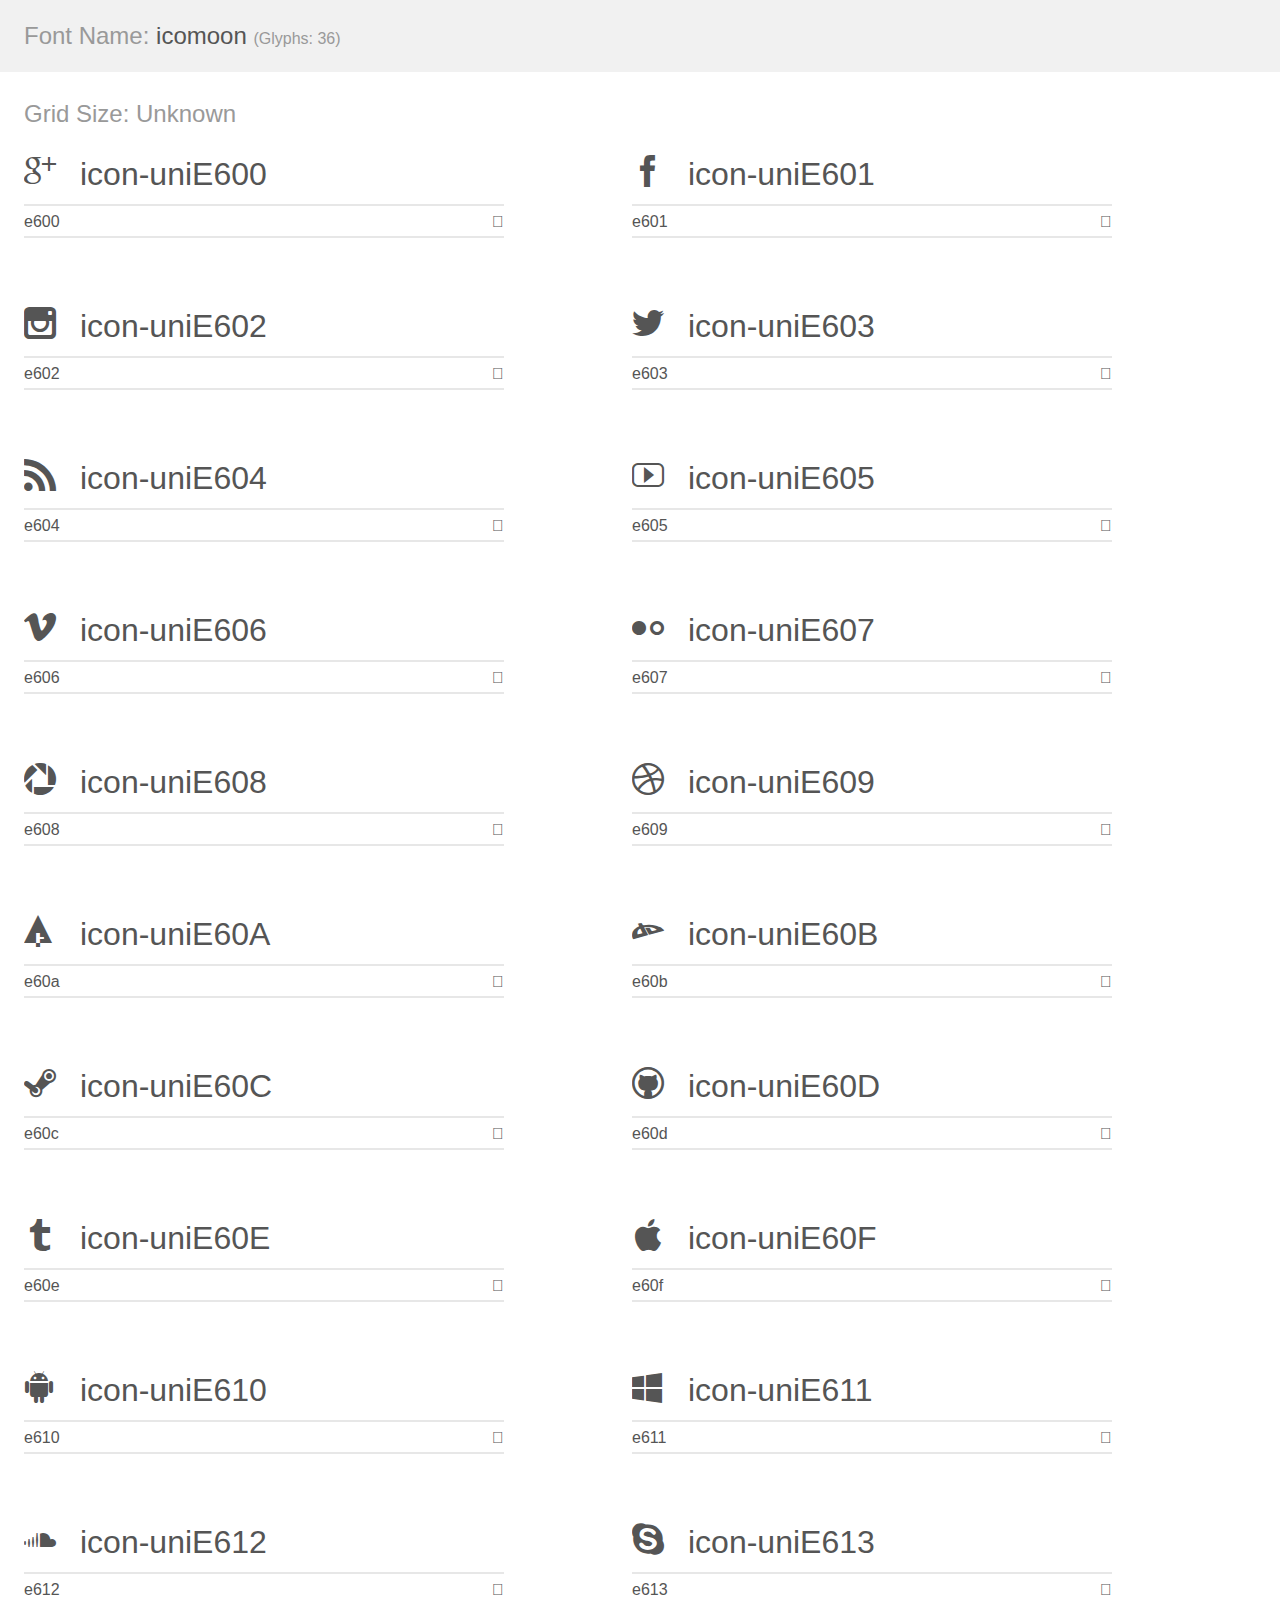
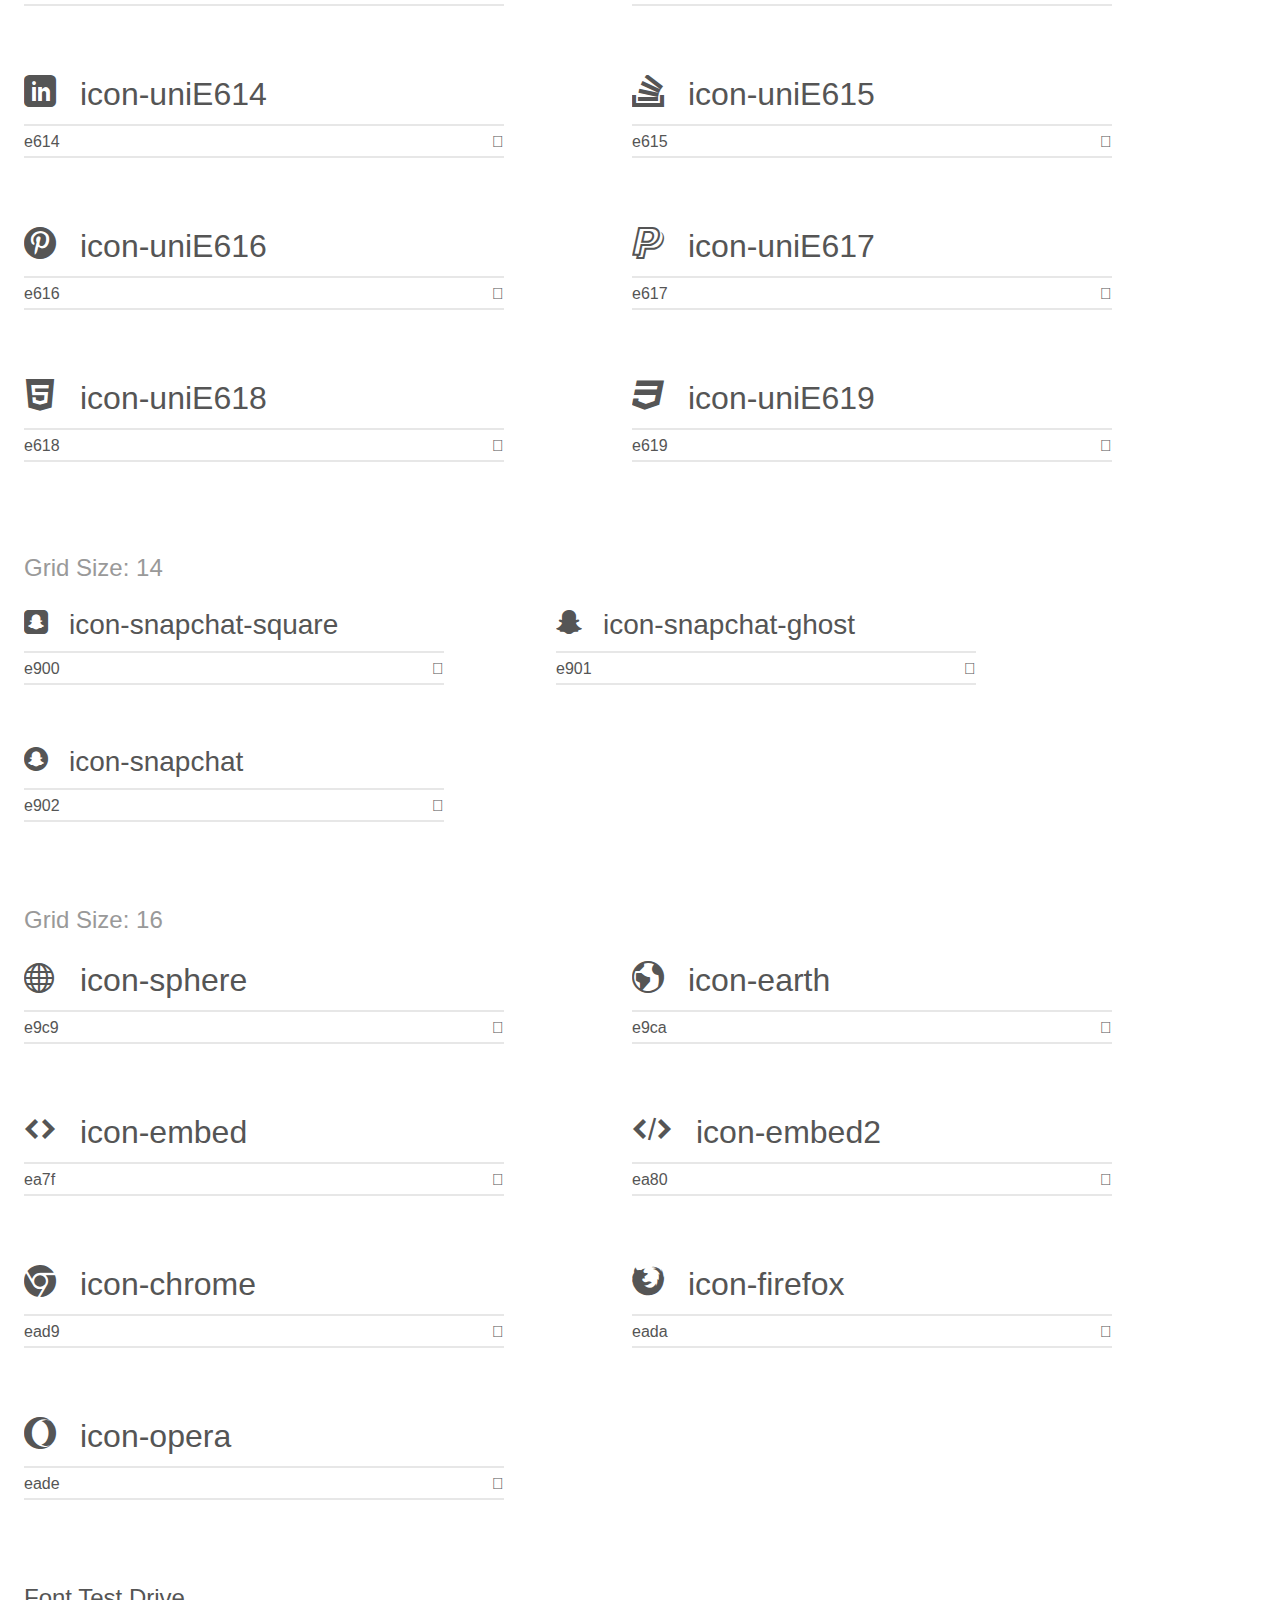
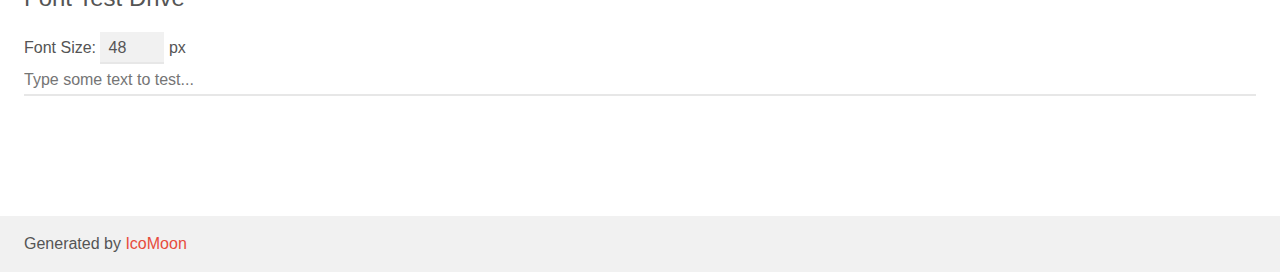
<file: fonts/demo.html>
<!doctype html>
<html>
<head>
    <meta charset="utf-8">
    <title>IcoMoon Demo</title>
    <meta name="description" content="An Icon Font Generated By IcoMoon.io">
    <meta name="viewport" content="width=device-width, initial-scale=1">
    <link rel="stylesheet" href="demo-files/demo.css">
    <link rel="stylesheet" href="style.css"></head>
<body>
    <div class="bgc1 clearfix">
        <h1 class="mhmm mvm"><span class="fgc1">Font Name:</span> icomoon <small class="fgc1">(Glyphs:&nbsp;36)</small></h1>
    </div>
    <div class="clearfix mhl ptl">
        <h1 class="mvm mtn fgc1">Grid Size: Unknown</h1>
        <div class="glyph fs1">
            <div class="clearfix bshadow0 pbs">
                <span class="icon-uniE600">
                
                </span>
                <span class="mls"> icon-uniE600</span>
            </div>
            <fieldset class="fs0 size1of1 clearfix hidden-false">
                <input type="text" readonly value="e600" class="unit size1of2" />
                <input type="text" maxlength="1" readonly value="&#xe600;" class="unitRight size1of2 talign-right" />
            </fieldset>
            <div class="fs0 bshadow0 clearfix hidden-true">
                <span class="unit pvs fgc1">liga: </span>
                <input type="text" readonly value="" class="liga unitRight" />
            </div>
        </div>
        <div class="glyph fs1">
            <div class="clearfix bshadow0 pbs">
                <span class="icon-uniE601">
                
                </span>
                <span class="mls"> icon-uniE601</span>
            </div>
            <fieldset class="fs0 size1of1 clearfix hidden-false">
                <input type="text" readonly value="e601" class="unit size1of2" />
                <input type="text" maxlength="1" readonly value="&#xe601;" class="unitRight size1of2 talign-right" />
            </fieldset>
            <div class="fs0 bshadow0 clearfix hidden-true">
                <span class="unit pvs fgc1">liga: </span>
                <input type="text" readonly value="" class="liga unitRight" />
            </div>
        </div>
        <div class="glyph fs1">
            <div class="clearfix bshadow0 pbs">
                <span class="icon-uniE602">
                
                </span>
                <span class="mls"> icon-uniE602</span>
            </div>
            <fieldset class="fs0 size1of1 clearfix hidden-false">
                <input type="text" readonly value="e602" class="unit size1of2" />
                <input type="text" maxlength="1" readonly value="&#xe602;" class="unitRight size1of2 talign-right" />
            </fieldset>
            <div class="fs0 bshadow0 clearfix hidden-true">
                <span class="unit pvs fgc1">liga: </span>
                <input type="text" readonly value="" class="liga unitRight" />
            </div>
        </div>
        <div class="glyph fs1">
            <div class="clearfix bshadow0 pbs">
                <span class="icon-uniE603">
                
                </span>
                <span class="mls"> icon-uniE603</span>
            </div>
            <fieldset class="fs0 size1of1 clearfix hidden-false">
                <input type="text" readonly value="e603" class="unit size1of2" />
                <input type="text" maxlength="1" readonly value="&#xe603;" class="unitRight size1of2 talign-right" />
            </fieldset>
            <div class="fs0 bshadow0 clearfix hidden-true">
                <span class="unit pvs fgc1">liga: </span>
                <input type="text" readonly value="" class="liga unitRight" />
            </div>
        </div>
        <div class="glyph fs1">
            <div class="clearfix bshadow0 pbs">
                <span class="icon-uniE604">
                
                </span>
                <span class="mls"> icon-uniE604</span>
            </div>
            <fieldset class="fs0 size1of1 clearfix hidden-false">
                <input type="text" readonly value="e604" class="unit size1of2" />
                <input type="text" maxlength="1" readonly value="&#xe604;" class="unitRight size1of2 talign-right" />
            </fieldset>
            <div class="fs0 bshadow0 clearfix hidden-true">
                <span class="unit pvs fgc1">liga: </span>
                <input type="text" readonly value="" class="liga unitRight" />
            </div>
        </div>
        <div class="glyph fs1">
            <div class="clearfix bshadow0 pbs">
                <span class="icon-uniE605">
                
                </span>
                <span class="mls"> icon-uniE605</span>
            </div>
            <fieldset class="fs0 size1of1 clearfix hidden-false">
                <input type="text" readonly value="e605" class="unit size1of2" />
                <input type="text" maxlength="1" readonly value="&#xe605;" class="unitRight size1of2 talign-right" />
            </fieldset>
            <div class="fs0 bshadow0 clearfix hidden-true">
                <span class="unit pvs fgc1">liga: </span>
                <input type="text" readonly value="" class="liga unitRight" />
            </div>
        </div>
        <div class="glyph fs1">
            <div class="clearfix bshadow0 pbs">
                <span class="icon-uniE606">
                
                </span>
                <span class="mls"> icon-uniE606</span>
            </div>
            <fieldset class="fs0 size1of1 clearfix hidden-false">
                <input type="text" readonly value="e606" class="unit size1of2" />
                <input type="text" maxlength="1" readonly value="&#xe606;" class="unitRight size1of2 talign-right" />
            </fieldset>
            <div class="fs0 bshadow0 clearfix hidden-true">
                <span class="unit pvs fgc1">liga: </span>
                <input type="text" readonly value="" class="liga unitRight" />
            </div>
        </div>
        <div class="glyph fs1">
            <div class="clearfix bshadow0 pbs">
                <span class="icon-uniE607">
                
                </span>
                <span class="mls"> icon-uniE607</span>
            </div>
            <fieldset class="fs0 size1of1 clearfix hidden-false">
                <input type="text" readonly value="e607" class="unit size1of2" />
                <input type="text" maxlength="1" readonly value="&#xe607;" class="unitRight size1of2 talign-right" />
            </fieldset>
            <div class="fs0 bshadow0 clearfix hidden-true">
                <span class="unit pvs fgc1">liga: </span>
                <input type="text" readonly value="" class="liga unitRight" />
            </div>
        </div>
        <div class="glyph fs1">
            <div class="clearfix bshadow0 pbs">
                <span class="icon-uniE608">
                
                </span>
                <span class="mls"> icon-uniE608</span>
            </div>
            <fieldset class="fs0 size1of1 clearfix hidden-false">
                <input type="text" readonly value="e608" class="unit size1of2" />
                <input type="text" maxlength="1" readonly value="&#xe608;" class="unitRight size1of2 talign-right" />
            </fieldset>
            <div class="fs0 bshadow0 clearfix hidden-true">
                <span class="unit pvs fgc1">liga: </span>
                <input type="text" readonly value="" class="liga unitRight" />
            </div>
        </div>
        <div class="glyph fs1">
            <div class="clearfix bshadow0 pbs">
                <span class="icon-uniE609">
                
                </span>
                <span class="mls"> icon-uniE609</span>
            </div>
            <fieldset class="fs0 size1of1 clearfix hidden-false">
                <input type="text" readonly value="e609" class="unit size1of2" />
                <input type="text" maxlength="1" readonly value="&#xe609;" class="unitRight size1of2 talign-right" />
            </fieldset>
            <div class="fs0 bshadow0 clearfix hidden-true">
                <span class="unit pvs fgc1">liga: </span>
                <input type="text" readonly value="" class="liga unitRight" />
            </div>
        </div>
        <div class="glyph fs1">
            <div class="clearfix bshadow0 pbs">
                <span class="icon-uniE60A">
                
                </span>
                <span class="mls"> icon-uniE60A</span>
            </div>
            <fieldset class="fs0 size1of1 clearfix hidden-false">
                <input type="text" readonly value="e60a" class="unit size1of2" />
                <input type="text" maxlength="1" readonly value="&#xe60a;" class="unitRight size1of2 talign-right" />
            </fieldset>
            <div class="fs0 bshadow0 clearfix hidden-true">
                <span class="unit pvs fgc1">liga: </span>
                <input type="text" readonly value="" class="liga unitRight" />
            </div>
        </div>
        <div class="glyph fs1">
            <div class="clearfix bshadow0 pbs">
                <span class="icon-uniE60B">
                
                </span>
                <span class="mls"> icon-uniE60B</span>
            </div>
            <fieldset class="fs0 size1of1 clearfix hidden-false">
                <input type="text" readonly value="e60b" class="unit size1of2" />
                <input type="text" maxlength="1" readonly value="&#xe60b;" class="unitRight size1of2 talign-right" />
            </fieldset>
            <div class="fs0 bshadow0 clearfix hidden-true">
                <span class="unit pvs fgc1">liga: </span>
                <input type="text" readonly value="" class="liga unitRight" />
            </div>
        </div>
        <div class="glyph fs1">
            <div class="clearfix bshadow0 pbs">
                <span class="icon-uniE60C">
                
                </span>
                <span class="mls"> icon-uniE60C</span>
            </div>
            <fieldset class="fs0 size1of1 clearfix hidden-false">
                <input type="text" readonly value="e60c" class="unit size1of2" />
                <input type="text" maxlength="1" readonly value="&#xe60c;" class="unitRight size1of2 talign-right" />
            </fieldset>
            <div class="fs0 bshadow0 clearfix hidden-true">
                <span class="unit pvs fgc1">liga: </span>
                <input type="text" readonly value="" class="liga unitRight" />
            </div>
        </div>
        <div class="glyph fs1">
            <div class="clearfix bshadow0 pbs">
                <span class="icon-uniE60D">
                
                </span>
                <span class="mls"> icon-uniE60D</span>
            </div>
            <fieldset class="fs0 size1of1 clearfix hidden-false">
                <input type="text" readonly value="e60d" class="unit size1of2" />
                <input type="text" maxlength="1" readonly value="&#xe60d;" class="unitRight size1of2 talign-right" />
            </fieldset>
            <div class="fs0 bshadow0 clearfix hidden-true">
                <span class="unit pvs fgc1">liga: </span>
                <input type="text" readonly value="" class="liga unitRight" />
            </div>
        </div>
        <div class="glyph fs1">
            <div class="clearfix bshadow0 pbs">
                <span class="icon-uniE60E">
                
                </span>
                <span class="mls"> icon-uniE60E</span>
            </div>
            <fieldset class="fs0 size1of1 clearfix hidden-false">
                <input type="text" readonly value="e60e" class="unit size1of2" />
                <input type="text" maxlength="1" readonly value="&#xe60e;" class="unitRight size1of2 talign-right" />
            </fieldset>
            <div class="fs0 bshadow0 clearfix hidden-true">
                <span class="unit pvs fgc1">liga: </span>
                <input type="text" readonly value="" class="liga unitRight" />
            </div>
        </div>
        <div class="glyph fs1">
            <div class="clearfix bshadow0 pbs">
                <span class="icon-uniE60F">
                
                </span>
                <span class="mls"> icon-uniE60F</span>
            </div>
            <fieldset class="fs0 size1of1 clearfix hidden-false">
                <input type="text" readonly value="e60f" class="unit size1of2" />
                <input type="text" maxlength="1" readonly value="&#xe60f;" class="unitRight size1of2 talign-right" />
            </fieldset>
            <div class="fs0 bshadow0 clearfix hidden-true">
                <span class="unit pvs fgc1">liga: </span>
                <input type="text" readonly value="" class="liga unitRight" />
            </div>
        </div>
        <div class="glyph fs1">
            <div class="clearfix bshadow0 pbs">
                <span class="icon-uniE610">
                
                </span>
                <span class="mls"> icon-uniE610</span>
            </div>
            <fieldset class="fs0 size1of1 clearfix hidden-false">
                <input type="text" readonly value="e610" class="unit size1of2" />
                <input type="text" maxlength="1" readonly value="&#xe610;" class="unitRight size1of2 talign-right" />
            </fieldset>
            <div class="fs0 bshadow0 clearfix hidden-true">
                <span class="unit pvs fgc1">liga: </span>
                <input type="text" readonly value="" class="liga unitRight" />
            </div>
        </div>
        <div class="glyph fs1">
            <div class="clearfix bshadow0 pbs">
                <span class="icon-uniE611">
                
                </span>
                <span class="mls"> icon-uniE611</span>
            </div>
            <fieldset class="fs0 size1of1 clearfix hidden-false">
                <input type="text" readonly value="e611" class="unit size1of2" />
                <input type="text" maxlength="1" readonly value="&#xe611;" class="unitRight size1of2 talign-right" />
            </fieldset>
            <div class="fs0 bshadow0 clearfix hidden-true">
                <span class="unit pvs fgc1">liga: </span>
                <input type="text" readonly value="" class="liga unitRight" />
            </div>
        </div>
        <div class="glyph fs1">
            <div class="clearfix bshadow0 pbs">
                <span class="icon-uniE612">
                
                </span>
                <span class="mls"> icon-uniE612</span>
            </div>
            <fieldset class="fs0 size1of1 clearfix hidden-false">
                <input type="text" readonly value="e612" class="unit size1of2" />
                <input type="text" maxlength="1" readonly value="&#xe612;" class="unitRight size1of2 talign-right" />
            </fieldset>
            <div class="fs0 bshadow0 clearfix hidden-true">
                <span class="unit pvs fgc1">liga: </span>
                <input type="text" readonly value="" class="liga unitRight" />
            </div>
        </div>
        <div class="glyph fs1">
            <div class="clearfix bshadow0 pbs">
                <span class="icon-uniE613">
                
                </span>
                <span class="mls"> icon-uniE613</span>
            </div>
            <fieldset class="fs0 size1of1 clearfix hidden-false">
                <input type="text" readonly value="e613" class="unit size1of2" />
                <input type="text" maxlength="1" readonly value="&#xe613;" class="unitRight size1of2 talign-right" />
            </fieldset>
            <div class="fs0 bshadow0 clearfix hidden-true">
                <span class="unit pvs fgc1">liga: </span>
                <input type="text" readonly value="" class="liga unitRight" />
            </div>
        </div>
        <div class="glyph fs1">
            <div class="clearfix bshadow0 pbs">
                <span class="icon-uniE614">
                
                </span>
                <span class="mls"> icon-uniE614</span>
            </div>
            <fieldset class="fs0 size1of1 clearfix hidden-false">
                <input type="text" readonly value="e614" class="unit size1of2" />
                <input type="text" maxlength="1" readonly value="&#xe614;" class="unitRight size1of2 talign-right" />
            </fieldset>
            <div class="fs0 bshadow0 clearfix hidden-true">
                <span class="unit pvs fgc1">liga: </span>
                <input type="text" readonly value="" class="liga unitRight" />
            </div>
        </div>
        <div class="glyph fs1">
            <div class="clearfix bshadow0 pbs">
                <span class="icon-uniE615">
                
                </span>
                <span class="mls"> icon-uniE615</span>
            </div>
            <fieldset class="fs0 size1of1 clearfix hidden-false">
                <input type="text" readonly value="e615" class="unit size1of2" />
                <input type="text" maxlength="1" readonly value="&#xe615;" class="unitRight size1of2 talign-right" />
            </fieldset>
            <div class="fs0 bshadow0 clearfix hidden-true">
                <span class="unit pvs fgc1">liga: </span>
                <input type="text" readonly value="" class="liga unitRight" />
            </div>
        </div>
        <div class="glyph fs1">
            <div class="clearfix bshadow0 pbs">
                <span class="icon-uniE616">
                
                </span>
                <span class="mls"> icon-uniE616</span>
            </div>
            <fieldset class="fs0 size1of1 clearfix hidden-false">
                <input type="text" readonly value="e616" class="unit size1of2" />
                <input type="text" maxlength="1" readonly value="&#xe616;" class="unitRight size1of2 talign-right" />
            </fieldset>
            <div class="fs0 bshadow0 clearfix hidden-true">
                <span class="unit pvs fgc1">liga: </span>
                <input type="text" readonly value="" class="liga unitRight" />
            </div>
        </div>
        <div class="glyph fs1">
            <div class="clearfix bshadow0 pbs">
                <span class="icon-uniE617">
                
                </span>
                <span class="mls"> icon-uniE617</span>
            </div>
            <fieldset class="fs0 size1of1 clearfix hidden-false">
                <input type="text" readonly value="e617" class="unit size1of2" />
                <input type="text" maxlength="1" readonly value="&#xe617;" class="unitRight size1of2 talign-right" />
            </fieldset>
            <div class="fs0 bshadow0 clearfix hidden-true">
                <span class="unit pvs fgc1">liga: </span>
                <input type="text" readonly value="" class="liga unitRight" />
            </div>
        </div>
        <div class="glyph fs1">
            <div class="clearfix bshadow0 pbs">
                <span class="icon-uniE618">
                
                </span>
                <span class="mls"> icon-uniE618</span>
            </div>
            <fieldset class="fs0 size1of1 clearfix hidden-false">
                <input type="text" readonly value="e618" class="unit size1of2" />
                <input type="text" maxlength="1" readonly value="&#xe618;" class="unitRight size1of2 talign-right" />
            </fieldset>
            <div class="fs0 bshadow0 clearfix hidden-true">
                <span class="unit pvs fgc1">liga: </span>
                <input type="text" readonly value="" class="liga unitRight" />
            </div>
        </div>
        <div class="glyph fs1">
            <div class="clearfix bshadow0 pbs">
                <span class="icon-uniE619">
                
                </span>
                <span class="mls"> icon-uniE619</span>
            </div>
            <fieldset class="fs0 size1of1 clearfix hidden-false">
                <input type="text" readonly value="e619" class="unit size1of2" />
                <input type="text" maxlength="1" readonly value="&#xe619;" class="unitRight size1of2 talign-right" />
            </fieldset>
            <div class="fs0 bshadow0 clearfix hidden-true">
                <span class="unit pvs fgc1">liga: </span>
                <input type="text" readonly value="" class="liga unitRight" />
            </div>
        </div>
    </div>
    <div class="clearfix mhl ptl">
        <h1 class="mvm mtn fgc1">Grid Size: 14</h1>
        <div class="glyph fs2">
            <div class="clearfix bshadow0 pbs">
                <span class="icon-snapchat-square">
                
                </span>
                <span class="mls"> icon-snapchat-square</span>
            </div>
            <fieldset class="fs0 size1of1 clearfix hidden-false">
                <input type="text" readonly value="e900" class="unit size1of2" />
                <input type="text" maxlength="1" readonly value="&#xe900;" class="unitRight size1of2 talign-right" />
            </fieldset>
            <div class="fs0 bshadow0 clearfix hidden-true">
                <span class="unit pvs fgc1">liga: </span>
                <input type="text" readonly value="" class="liga unitRight" />
            </div>
        </div>
        <div class="glyph fs2">
            <div class="clearfix bshadow0 pbs">
                <span class="icon-snapchat-ghost">
                
                </span>
                <span class="mls"> icon-snapchat-ghost</span>
            </div>
            <fieldset class="fs0 size1of1 clearfix hidden-false">
                <input type="text" readonly value="e901" class="unit size1of2" />
                <input type="text" maxlength="1" readonly value="&#xe901;" class="unitRight size1of2 talign-right" />
            </fieldset>
            <div class="fs0 bshadow0 clearfix hidden-true">
                <span class="unit pvs fgc1">liga: </span>
                <input type="text" readonly value="" class="liga unitRight" />
            </div>
        </div>
        <div class="glyph fs2">
            <div class="clearfix bshadow0 pbs">
                <span class="icon-snapchat">
                
                </span>
                <span class="mls"> icon-snapchat</span>
            </div>
            <fieldset class="fs0 size1of1 clearfix hidden-false">
                <input type="text" readonly value="e902" class="unit size1of2" />
                <input type="text" maxlength="1" readonly value="&#xe902;" class="unitRight size1of2 talign-right" />
            </fieldset>
            <div class="fs0 bshadow0 clearfix hidden-true">
                <span class="unit pvs fgc1">liga: </span>
                <input type="text" readonly value="" class="liga unitRight" />
            </div>
        </div>
    </div>
    <div class="clearfix mhl ptl">
        <h1 class="mvm mtn fgc1">Grid Size: 16</h1>
        <div class="glyph fs3">
            <div class="clearfix bshadow0 pbs">
                <span class="icon-sphere">
                
                </span>
                <span class="mls"> icon-sphere</span>
            </div>
            <fieldset class="fs0 size1of1 clearfix hidden-false">
                <input type="text" readonly value="e9c9" class="unit size1of2" />
                <input type="text" maxlength="1" readonly value="&#xe9c9;" class="unitRight size1of2 talign-right" />
            </fieldset>
            <div class="fs0 bshadow0 clearfix hidden-true">
                <span class="unit pvs fgc1">liga: </span>
                <input type="text" readonly value="sphere, globe" class="liga unitRight" />
            </div>
        </div>
        <div class="glyph fs3">
            <div class="clearfix bshadow0 pbs">
                <span class="icon-earth">
                
                </span>
                <span class="mls"> icon-earth</span>
            </div>
            <fieldset class="fs0 size1of1 clearfix hidden-false">
                <input type="text" readonly value="e9ca" class="unit size1of2" />
                <input type="text" maxlength="1" readonly value="&#xe9ca;" class="unitRight size1of2 talign-right" />
            </fieldset>
            <div class="fs0 bshadow0 clearfix hidden-true">
                <span class="unit pvs fgc1">liga: </span>
                <input type="text" readonly value="earth, globe2" class="liga unitRight" />
            </div>
        </div>
        <div class="glyph fs3">
            <div class="clearfix bshadow0 pbs">
                <span class="icon-embed">
                
                </span>
                <span class="mls"> icon-embed</span>
            </div>
            <fieldset class="fs0 size1of1 clearfix hidden-false">
                <input type="text" readonly value="ea7f" class="unit size1of2" />
                <input type="text" maxlength="1" readonly value="&#xea7f;" class="unitRight size1of2 talign-right" />
            </fieldset>
            <div class="fs0 bshadow0 clearfix hidden-true">
                <span class="unit pvs fgc1">liga: </span>
                <input type="text" readonly value="embed, code" class="liga unitRight" />
            </div>
        </div>
        <div class="glyph fs3">
            <div class="clearfix bshadow0 pbs">
                <span class="icon-embed2">
                
                </span>
                <span class="mls"> icon-embed2</span>
            </div>
            <fieldset class="fs0 size1of1 clearfix hidden-false">
                <input type="text" readonly value="ea80" class="unit size1of2" />
                <input type="text" maxlength="1" readonly value="&#xea80;" class="unitRight size1of2 talign-right" />
            </fieldset>
            <div class="fs0 bshadow0 clearfix hidden-true">
                <span class="unit pvs fgc1">liga: </span>
                <input type="text" readonly value="embed2, code2" class="liga unitRight" />
            </div>
        </div>
        <div class="glyph fs3">
            <div class="clearfix bshadow0 pbs">
                <span class="icon-chrome">
                
                </span>
                <span class="mls"> icon-chrome</span>
            </div>
            <fieldset class="fs0 size1of1 clearfix hidden-false">
                <input type="text" readonly value="ead9" class="unit size1of2" />
                <input type="text" maxlength="1" readonly value="&#xead9;" class="unitRight size1of2 talign-right" />
            </fieldset>
            <div class="fs0 bshadow0 clearfix hidden-true">
                <span class="unit pvs fgc1">liga: </span>
                <input type="text" readonly value="chrome, browser" class="liga unitRight" />
            </div>
        </div>
        <div class="glyph fs3">
            <div class="clearfix bshadow0 pbs">
                <span class="icon-firefox">
                
                </span>
                <span class="mls"> icon-firefox</span>
            </div>
            <fieldset class="fs0 size1of1 clearfix hidden-false">
                <input type="text" readonly value="eada" class="unit size1of2" />
                <input type="text" maxlength="1" readonly value="&#xeada;" class="unitRight size1of2 talign-right" />
            </fieldset>
            <div class="fs0 bshadow0 clearfix hidden-true">
                <span class="unit pvs fgc1">liga: </span>
                <input type="text" readonly value="firefox, browser2" class="liga unitRight" />
            </div>
        </div>
        <div class="glyph fs3">
            <div class="clearfix bshadow0 pbs">
                <span class="icon-opera">
                
                </span>
                <span class="mls"> icon-opera</span>
            </div>
            <fieldset class="fs0 size1of1 clearfix hidden-false">
                <input type="text" readonly value="eade" class="unit size1of2" />
                <input type="text" maxlength="1" readonly value="&#xeade;" class="unitRight size1of2 talign-right" />
            </fieldset>
            <div class="fs0 bshadow0 clearfix hidden-true">
                <span class="unit pvs fgc1">liga: </span>
                <input type="text" readonly value="opera, browser6" class="liga unitRight" />
            </div>
        </div>
    </div>

    <!--[if gt IE 8]><!-->
    <div class="mhl clearfix mbl">
        <h1>Font Test Drive</h1>
        <label>
            Font Size: <input id="fontSize" type="number" class="textbox0 mbm"
            min="8" value="48" />
            px
        </label>
        <input id="testText" type="text" class="phl size1of1 mvl"
        placeholder="Type some text to test..." value=""/>
        <div id="testDrive" class="icon-">&nbsp;
        </div>
    </div>
    <!--<![endif]-->
    <div class="bgc1 clearfix">
        <p class="mhl">Generated by <a href="https://icomoon.io/app">IcoMoon</a></p>
    </div>

    <script src="demo-files/demo.js"></script>
</body>
</html>
</file>
<file: fonts/demo-files/demo.css>
body {
  padding: 0;
  margin: 0;
  font-family: sans-serif;
  font-size: 1em;
  line-height: 1.5;
  color: #555;
  background: #fff;
}
h1 {
  font-size: 1.5em;
  font-weight: normal;
}
small {
  font-size: .66666667em;
}
a {
  color: #e74c3c;
  text-decoration: none;
}
a:hover, a:focus {
  box-shadow: 0 1px #e74c3c;
}
.bshadow0, input {
  box-shadow: inset 0 -2px #e7e7e7;
}
input:hover {
  box-shadow: inset 0 -2px #ccc;
}
input, fieldset {
  font-family: sans-serif;
  font-size: 1em;
  margin: 0;
  padding: 0;
  border: 0;
}
input {
  color: inherit;
  line-height: 1.5;
  height: 1.5em;
  padding: .25em 0;
}
input:focus {
  outline: none;
  box-shadow: inset 0 -2px #449fdb;
}
.glyph {
  font-size: 16px;
  width: 15em;
  padding-bottom: 1em;
  margin-right: 4em;
  margin-bottom: 1em;
  float: left;
  overflow: hidden;
}
.liga {
  width: 80%;
  width: calc(100% - 2.5em);
}
.talign-right {
  text-align: right;
}
.talign-center {
  text-align: center;
}
.bgc1 {
  background: #f1f1f1;
}
.fgc1 {
  color: #999;
}
.fgc0 {
  color: #000;
}
p {
  margin-top: 1em;
  margin-bottom: 1em;
}
.mvm {
  margin-top: .75em;
  margin-bottom: .75em;
}
.mtn {
  margin-top: 0;
}
.mtl, .mal {
  margin-top: 1.5em;
}
.mbl, .mal {
  margin-bottom: 1.5em;
}
.mal, .mhl {
  margin-left: 1.5em;
  margin-right: 1.5em;
}
.mhmm {
  margin-left: 1em;
  margin-right: 1em;
}
.mls {
  margin-left: .25em;
}
.ptl {
  padding-top: 1.5em;
}
.pbs, .pvs {
  padding-bottom: .25em;
}
.pvs, .pts {
  padding-top: .25em;
}
.unit {
  float: left;
}
.unitRight {
  float: right;
}
.size1of2 {
  width: 50%;
}
.size1of1 {
  width: 100%;
}
.clearfix:before, .clearfix:after {
  content: " ";
  display: table;
}
.clearfix:after {
  clear: both;
}
.hidden-true {
  display: none;
}
.textbox0 {
  width: 3em;
  background: #f1f1f1;
  padding: .25em .5em;
  line-height: 1.5;
  height: 1.5em;
}
#testDrive {
  display: block;
  padding-top: 24px;
  line-height: 1.5;
}
.fs0 {
  font-size: 16px;
}
.fs1 {
  font-size: 32px;
}
.fs2 {
  font-size: 28px;
}
.fs3 {
  font-size: 32px;
}
</file>
<file: fonts/style.css>
@font-face {
  font-family: 'icomoon';
  src:  url('fonts/icomoon.eot?v5sckf');
  src:  url('fonts/icomoon.eot?v5sckf#iefix') format('embedded-opentype'),
    url('fonts/icomoon.ttf?v5sckf') format('truetype'),
    url('fonts/icomoon.woff?v5sckf') format('woff'),
    url('fonts/icomoon.svg?v5sckf#icomoon') format('svg');
  font-weight: normal;
  font-style: normal;
}

[class^="icon-"], [class*=" icon-"] {
  /* use !important to prevent issues with browser extensions that change fonts */
  font-family: 'icomoon' !important;
  speak: none;
  font-style: normal;
  font-weight: normal;
  font-variant: normal;
  text-transform: none;
  line-height: 1;

  /* Better Font Rendering =========== */
  -webkit-font-smoothing: antialiased;
  -moz-osx-font-smoothing: grayscale;
}

.icon-uniE600:before {
  content: "\e600";
}
.icon-uniE601:before {
  content: "\e601";
}
.icon-uniE602:before {
  content: "\e602";
}
.icon-uniE603:before {
  content: "\e603";
}
.icon-uniE604:before {
  content: "\e604";
}
.icon-uniE605:before {
  content: "\e605";
}
.icon-uniE606:before {
  content: "\e606";
}
.icon-uniE607:before {
  content: "\e607";
}
.icon-uniE608:before {
  content: "\e608";
}
.icon-uniE609:before {
  content: "\e609";
}
.icon-uniE60A:before {
  content: "\e60a";
}
.icon-uniE60B:before {
  content: "\e60b";
}
.icon-uniE60C:before {
  content: "\e60c";
}
.icon-uniE60D:before {
  content: "\e60d";
}
.icon-uniE60E:before {
  content: "\e60e";
}
.icon-uniE60F:before {
  content: "\e60f";
}
.icon-uniE610:before {
  content: "\e610";
}
.icon-uniE611:before {
  content: "\e611";
}
.icon-uniE612:before {
  content: "\e612";
}
.icon-uniE613:before {
  content: "\e613";
}
.icon-uniE614:before {
  content: "\e614";
}
.icon-uniE615:before {
  content: "\e615";
}
.icon-uniE616:before {
  content: "\e616";
}
.icon-uniE617:before {
  content: "\e617";
}
.icon-uniE618:before {
  content: "\e618";
}
.icon-uniE619:before {
  content: "\e619";
}
.icon-snapchat-square:before {
  content: "\e900";
}
.icon-snapchat-ghost:before {
  content: "\e901";
}
.icon-snapchat:before {
  content: "\e902";
}
.icon-sphere:before {
  content: "\e9c9";
}
.icon-earth:before {
  content: "\e9ca";
}
.icon-embed:before {
  content: "\ea7f";
}
.icon-embed2:before {
  content: "\ea80";
}
.icon-chrome:before {
  content: "\ead9";
}
.icon-firefox:before {
  content: "\eada";
}
.icon-opera:before {
  content: "\eade";
}
</file>
